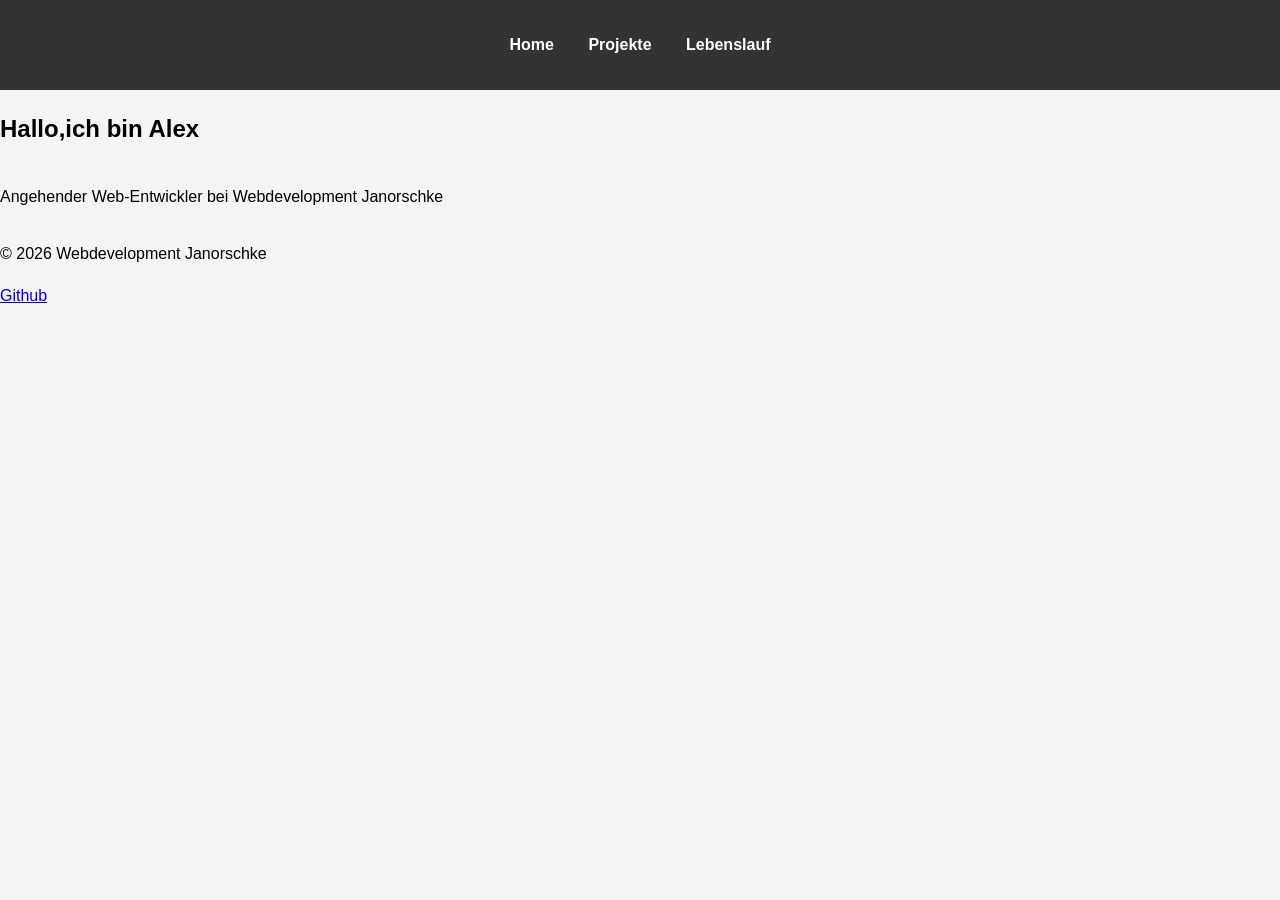
<file: index.html>
<!DOCTYPE html>
<html lang="de">
<head>
    <meta charset="UTF-8">
    <meta name="viewport" content="width=device-width,initial-scale=1.0">
    <title>Mein Developer Portfolio| Janorschke WebDev</title>
    <link rel="stylesheet" href="style.css">
</head>
<body>
    <header>
        <nav>
            <ul>
                <li><a href="index.html">Home</a></li>
                <li><a href="projects.html">Projekte</a></li>
                <li><a href="cv.html">Lebenslauf</a></li>

            </ul>
        </nav>
    </header>

    <main>
        <section id="hero">
            <h1>Hallo,ich bin Alex</h1>
            <p>Angehender Web-Entwickler bei Webdevelopment Janorschke</p>
        </section>
    </main>

    <footer>
        <p>&copy; 2026 Webdevelopment Janorschke</p>
        <a href="https://github.com/herrlexan" target="_blank">Github</a>
        
    </footer>
</body>    
</html>
</file>
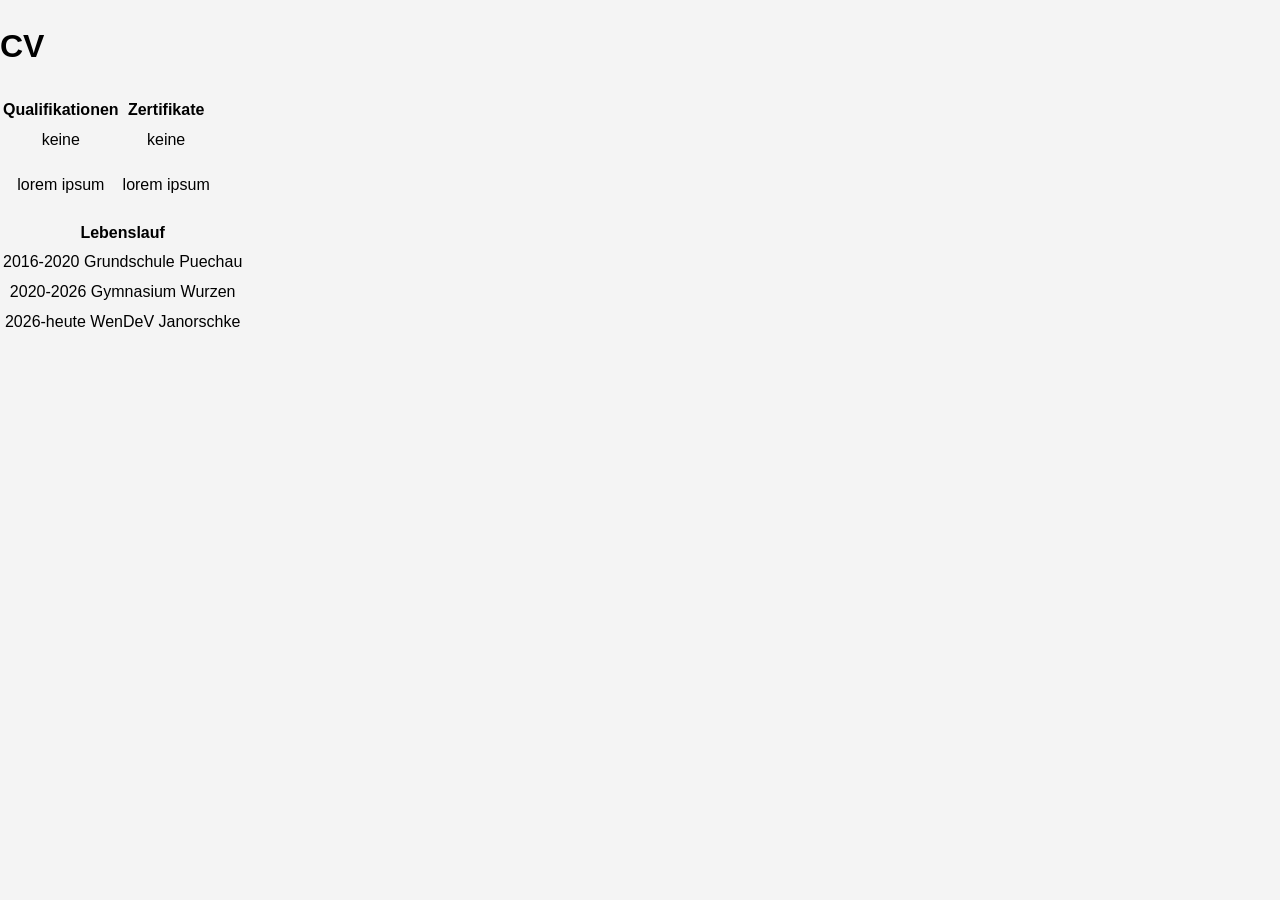
<file: cv.html>
<!DOCTYPE html>
<html lang="de">
<head>
<h1>CV</h1>
    <link rel="stylesheet" href="style.css">
<meta charset="UTF-8">
    <meta name="viewport" content="width=device-width,initial-scale=1.0">
</head>
<body>
<table>
  <tr>
    <th>Qualifikationen</th>
    <th>Zertifikate</th>
    
  </tr>
  <tr>
    <td>keine</td>
    <td>keine</td>
    
  </tr>
  <tr>
    <td><p>lorem ipsum</p></td>
    <td>lorem ipsum</td>
    <td></td>
    
  </tr>
</table>
<table>
<tr>
<th>Lebenslauf</th>
</tr>
<tr>
<td>2016-2020 Grundschule Puechau</td>
</tr>
<tr>
<td>2020-2026 Gymnasium Wurzen</td>
</tr>
<tr>
  <td>
    2026-heute WenDeV Janorschke
  </td>
</tr>
</table>
</body>
</file>
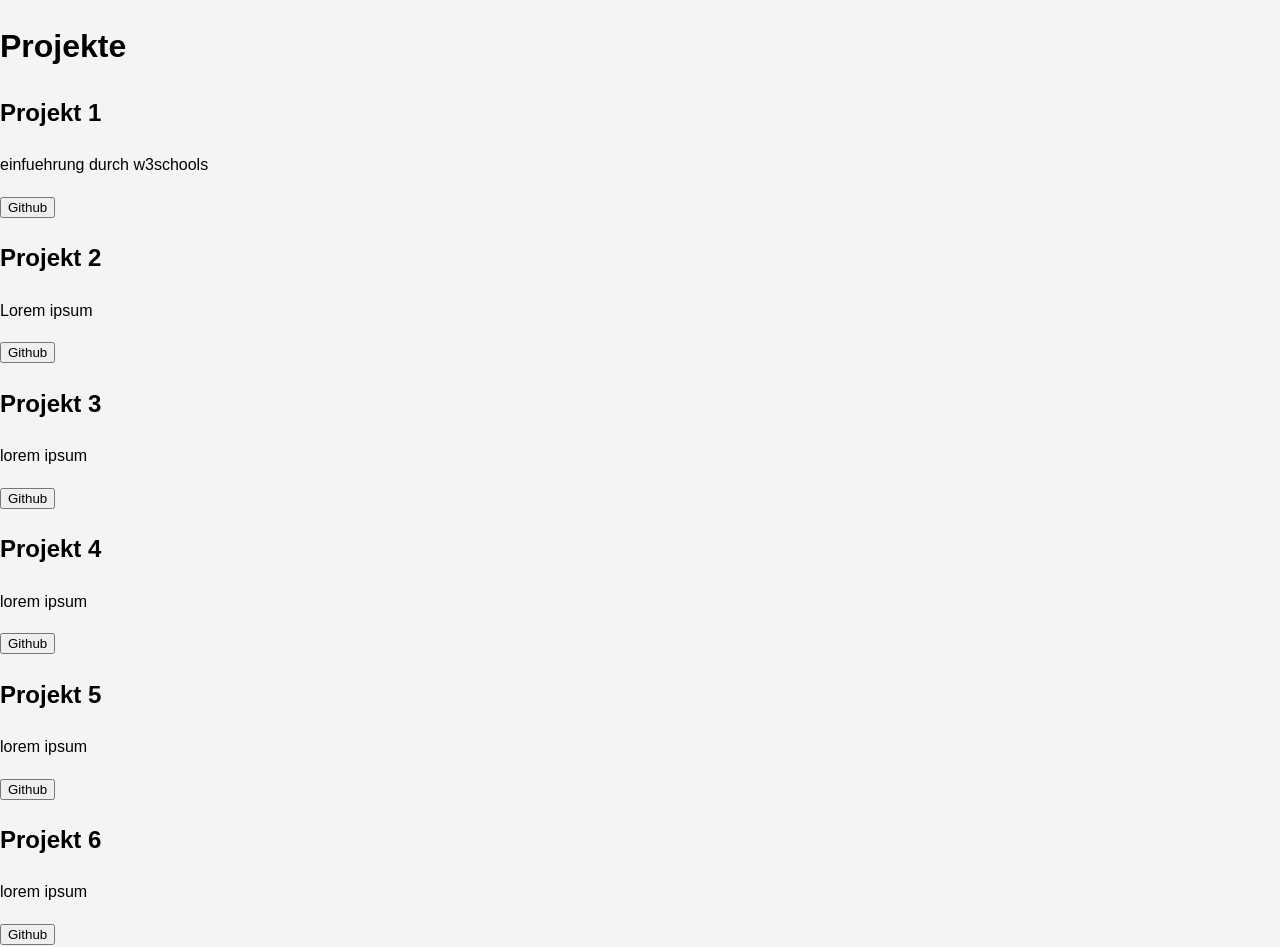
<file: projects.html>
<!DOCTYPE html>
<html lang="de">
<head>
<h1>Projekte</h1>
<link rel="stylesheet" href="style.css">
<meta charset="UTF-8">
    <meta name="viewport" content="width=device-width,initial-scale=1.0">
</head>
<body>
<div>
<h2>Projekt 1</h2>
<p>einfuehrung durch w3schools</p>
<a href="https://github.com/herrlexan"><button>Github</button></a>
</div>
<div>
<h2>Projekt 2</h2>
<p>Lorem ipsum </p>
<a href="https://github.com/herrlexan"><button>Github</button></a>
</div>
<div>
    <h2>Projekt 3</h2>
    <p>lorem ipsum</p>
    <a href="https://github.com/herrlexan"><button>Github</button></a>
</div>
<div>
    <h2>Projekt 4</h2>
    <p>lorem ipsum</p>
    <a href="https://github.com/herrlexan"><button>Github</button></a>
</div>
<div>
    <h2>Projekt 5</h2>
    <p>lorem ipsum</p>
    <a href="https://github.com/herrlexan"><button>Github</button></a>
</div>
<div>
    <h2>Projekt 6</h2>
    <p>lorem ipsum</p>
    <a href="https://github.com/herrlexan"><button>Github</button></a>
</div>
</body>
</file>
<file: style.css>
body { font-family: Arial;
    line-height: 1.6;
    margin: 0;
    background-color: #f4f4f4
}
header {
    background:  #333;
    color: white;
    padding: 1rem 0;
    text-align: center;
}
nav ul{
    list-style: none;
    padding: 0;
}
nav ul li{
    display: inline;
    margin: 0 15px;
}
nav ul li a{
    color:white;
    text-decoration: none;
    font-weight: bold;
}
section{display: grid;}
table{text-align:center;
   
}

th{text-align: center;}
</file>
